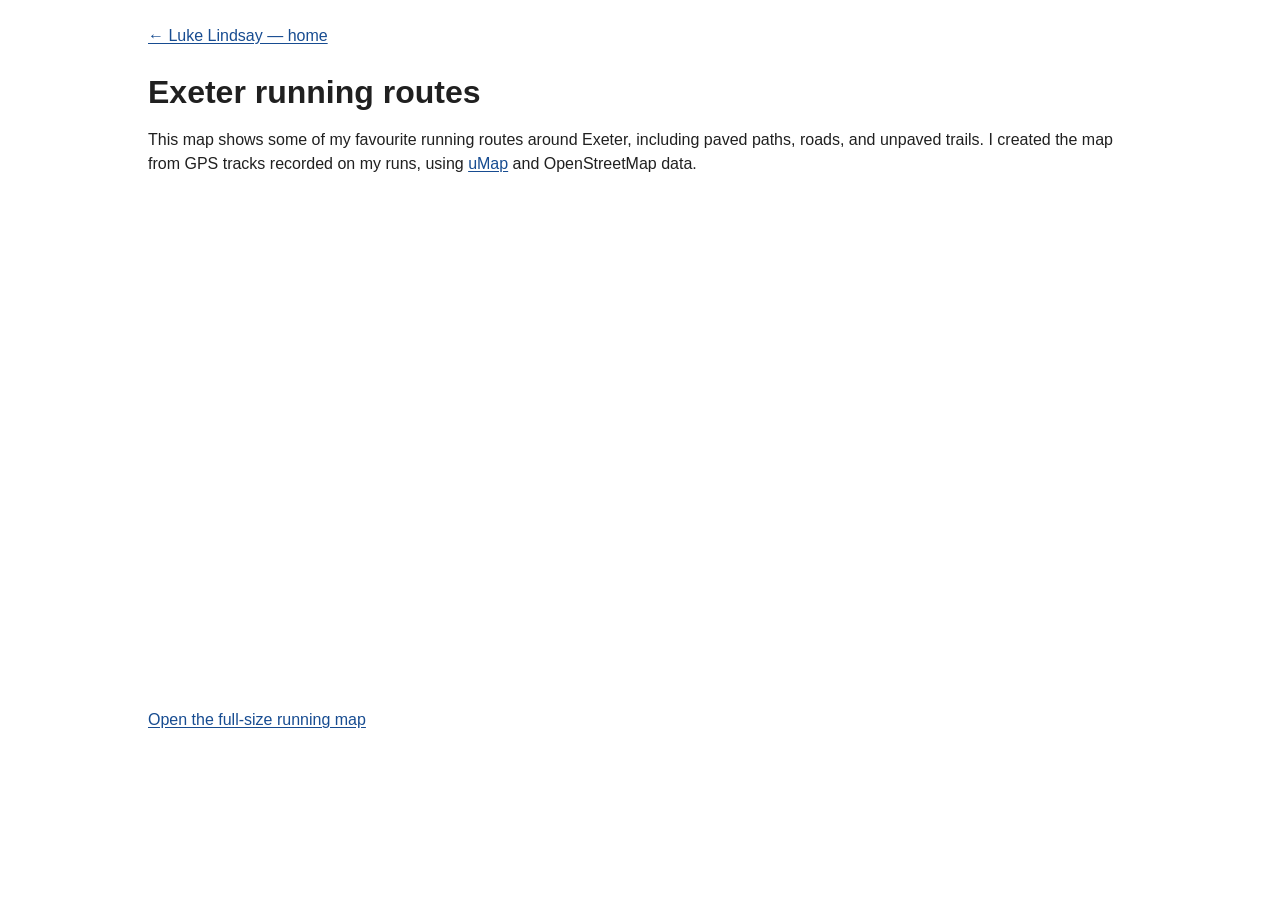
<file: exeter_running.html>
<!DOCTYPE html>

<html lang="en">
    <head>
        <title>Exeter running routes</title>
        <meta charset="UTF-8">
        <meta name="viewport" content="width=device-width, initial-scale=1.0">
        <link rel="icon" type="image/svg+xml" href="favicon.svg">
        <link rel="stylesheet" href="styles.css">
    </head>
    <body>
        <nav class="back-link" aria-label="Home"><a href="index.html">← Luke Lindsay — home</a></nav>
        <main>
        <h1>Exeter running routes</h1>
        <p>This map shows some of my favourite running routes around Exeter, including paved paths, roads, and unpaved trails. I created the map from GPS tracks recorded on my runs, using <a href="https://umap.openstreetmap.fr/en/">uMap</a> and OpenStreetMap data.</p>
        
        <iframe class="route-map" title="Map of running routes around Exeter" allowfullscreen src="https://umap.openstreetmap.fr/en/map/exeter-running-routes_536610?scaleControl=false&amp;miniMap=false&amp;scrollWheelZoom=true&amp;zoomControl=true&amp;allowEdit=false&amp;moreControl=true&amp;searchControl=null&amp;tilelayersControl=null&amp;embedControl=null&amp;datalayersControl=true&amp;onLoadPanel=undefined&amp;captionBar=false"></iframe>
        <p><a href="https://umap.openstreetmap.fr/en/map/exeter-running-routes_536610">Open the full-size running map</a></p>
        </main>
    </body>
</html>
</file>
<file: styles.css>
* {
  box-sizing: border-box;
}

body {
  max-width: 64rem;
  margin: 0 auto;
  padding: 1.5rem 1.25rem 2.25rem;
  font-family: Arial, Helvetica, sans-serif;
  line-height: 1.5;
  color: #202020;
  background: #fff;
  overflow-wrap: break-word;
}

h1, h2, h3 {
  line-height: 1.25;
}

h1 {
  margin: 0 0 1rem;
}

h2 {
  margin: 1.75rem 0 0.75rem;
}

h3 {
  margin: 1.25rem 0 0.75rem;
}

.portrait {
  display: block;
  max-width: 100%;
  height: auto;
}

.contact-details {
  font-style: normal;
}

.contact-details > div, .cv-link {
  display: flex;
  align-items: baseline;
  gap: 0.75rem;
  margin: 0.2rem 0;
}

.icon {
  width: 1em;
  height: 1em;
  flex-shrink: 0;
}

.publications, .link-list {
  list-style: none;
  padding: 0;
  margin: 0;
}

.publications > li {
  margin-bottom: 0.75rem;
}

.link-list > li {
  margin-bottom: 0.35rem;
}

a {
  color: #174c91;
  text-decoration: underline;
  text-underline-offset: 0.15em;
}

a:visited {
  color: #65428a;
}

a:hover {
  text-decoration-thickness: 2px;
}

a:focus-visible {
  outline: 2px solid currentColor;
  outline-offset: 3px;
}

.back-link {
  margin-bottom: 1.5rem;
}

.route-map {
  display: block;
  width: 100%;
  height: 500px;
  border: 0;
}

@media (max-width: 40rem) {
  body {
    padding-top: 1.25rem;
  }

  .route-map {
    height: 65vh;
    min-height: 320px;
    max-height: 500px;
  }
}
</file>
